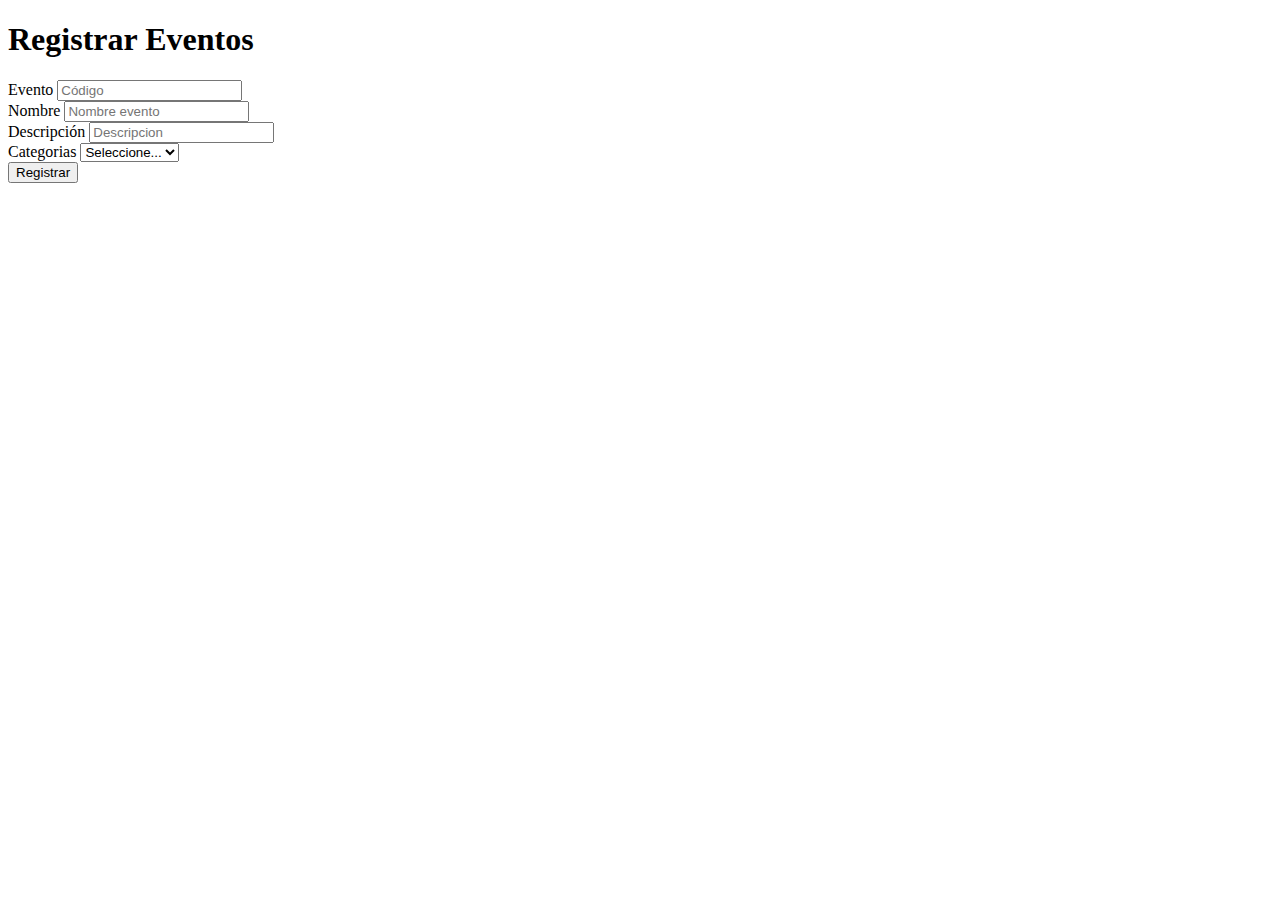
<file: src/main/resources/templates/registrarEvento.html>
<!DOCTYPE html>
<html xmlns:th="http://www.thymeleaf.org">

<head>
	<meta charset="UTF-8">
	<title>Registro Eventos</title>
	<link href="https://cdn.jsdelivr.net/npm/bootstrap@5.3.2/dist/css/bootstrap.min.css" rel="stylesheet"
		integrity="sha384-T3c6CoIi6uLrA9TneNEoa7RxnatzjcDSCmG1MXxSR1GAsXEV/Dwwykc2MPK8M2HN" crossorigin="anonymous">
</head>

<body>
	<div class="container">
		<div class="row">
			<div class="col-6 col-sm-4">
				<h1>Registrar Eventos</h1>
				<form action="/registrarEvento" method="post" th:object="${evento}">

					<div class="form-group">
						<label for="inputEven">Evento</label>
						<input type="text" th:field="*{idevento}" class="form-control" placeholder="Código">
					</div>
					<div class="form-group">
						<label for="inputNom">Nombre</label>
						<input type="text" th:field="*{nomevento}" class="form-control" id="inputNombre"
							placeholder="Nombre evento">
					</div>
					<div class="form-group">
						<label for="inputDes">Descripción</label>
						<input type="text" th:field="*{desevento}" class="form-control" id="inputDescripcion"
							placeholder="Descripcion">
					</div>
					<div class="form-group">
						<label for="inputCat">Categorias</label>
						<select th:field="*{idcat}" id="inputCat" class="form-control">
							<option value="-1">Seleccione...</option>
							<option th:each="c : ${lstCategorias}" th:value="${c.idcat}" th:text="${c.nomcat}">xx
							</option>
						</select>
					</div>
					<button type="submit" class="btn btn-primary">Registrar</button>
				</form>
				<div th:text="${mensaje}"></div>
			</div>
			
		</div>
	</div>
</body>
<script src="https://code.jquery.com/jquery-3.2.1.slim.min.js"></script>
<script src="https://cdn.jsdelivr.net/npm/popper.js@1.12.9/dist/umd/popper.min.js"></script>
<script src="https://cdn.jsdelivr.net/npm/bootstrap@4.0.0/dist/js/bootstrap.min.js"></script>

</html>
</file>
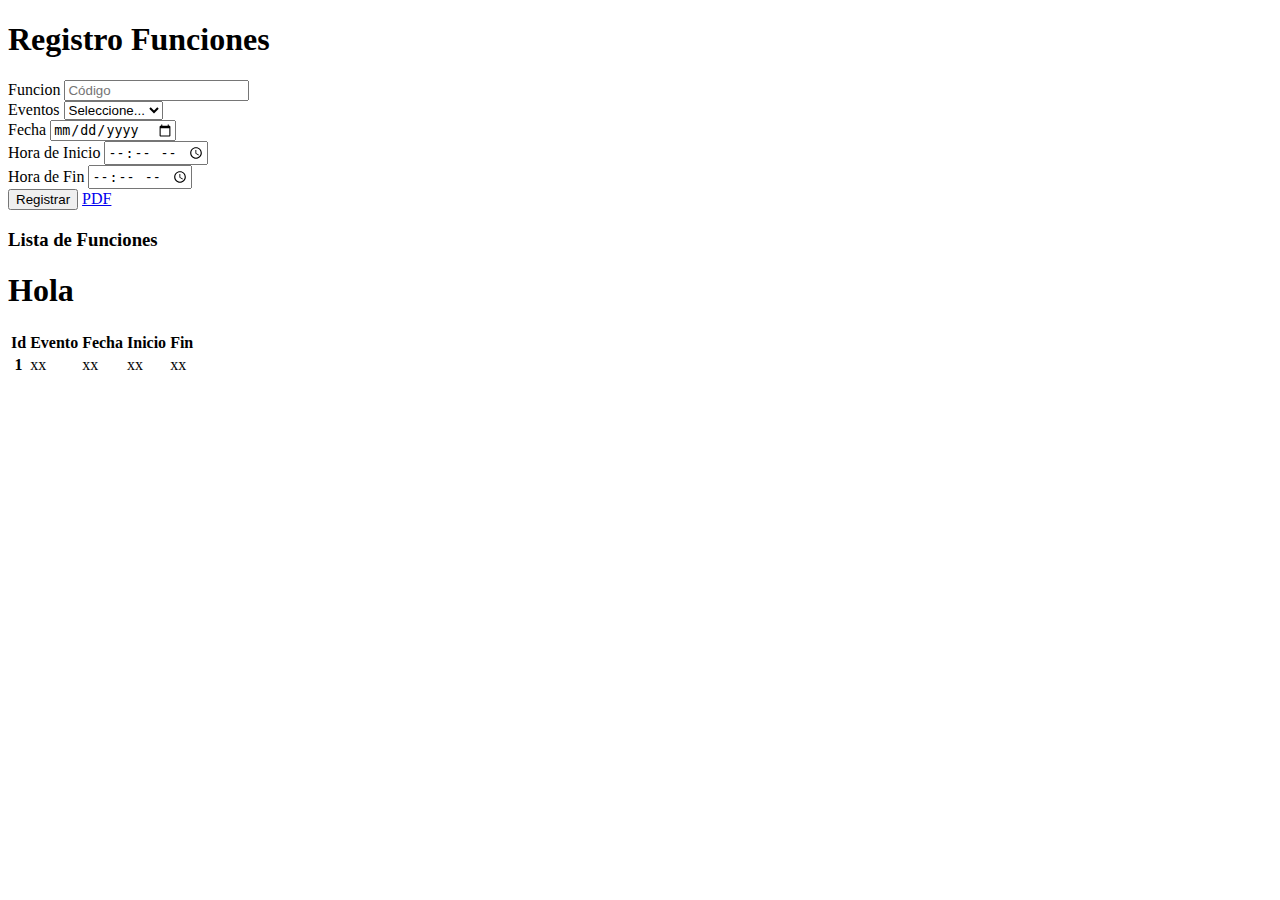
<file: src/main/resources/templates/registroFuncion.html>
<!DOCTYPE html>
<html xmlns:th="http://www.thymeleaf.org">

<head>
	<meta charset="UTF-8">
	<title>Registro Funciones</title>
	<link href="https://cdn.jsdelivr.net/npm/bootstrap@5.3.2/dist/css/bootstrap.min.css" rel="stylesheet"
		integrity="sha384-T3c6CoIi6uLrA9TneNEoa7RxnatzjcDSCmG1MXxSR1GAsXEV/Dwwykc2MPK8M2HN" crossorigin="anonymous">
</head>

<body>
	<div class="container">
		<div class="row">
			<div class="col-6 col-sm-4">
				<h1>Registro Funciones</h1>
				<form action="/registroFuncion" method="post" th:object="${funcion}">

					<div class="form-group">
						<label for="inputFun">Funcion</label>
						<input type="text" th:field="*{idfuncion}" class="form-control" placeholder="Código">
					</div>

					<div class="form-group">
						<label for="inputEve">Eventos</label>
						<select id="inputEve" class="form-control">
							<option value="-1">Seleccione...</option>
							<option th:each="e : ${lstEventos}" value="${e.idevento}" th:text="${e.nomevento}">xx
							</option>
						</select>
					</div>
					<div class="form-group">
						<label for="inputFecha">Fecha</label>
						<input type="date" value="f : ${fecha}" class="form-control" id="inputFecha"
							placeholder="Fecha">
					</div>
					<div class="form-row">
						<div class="form-group col-md-6">
							<label for="inputHoraInicio">Hora de Inicio</label>
							<input type="time" value="f : ${horainicio}" class="form-control" id="inputHoraInicio"
								placeholder="Hora de Inicio">
						</div>
						<div class="form-group col-md-6">
							<label for="inputHoraFin">Hora de Fin</label>
							<input type="time" value="f : ${horafin}" class="form-control" id="inputHoraFin"
								placeholder="Hora de Fin">
						</div>
					</div>
					<button type="submit" class="btn btn-primary">Registrar</button>
					<a href="/reporteFuncion" class="btn btn-info" target="_blank">PDF</a>
			</form>
			<div th:text="${mensaje}"></div>
		</div>
		<div class="col-6 col-sm-7">

			<h3>Lista de Funciones</h3>
			<table class="table table-striped table-hover">
				<thead>
					<tr>
						<th>Id</th>
						<th>Evento</th>
						<th>Fecha</th>
						<th>Inicio</th>
						<th>Fin</th>
					</tr>
				</thead>
				<h1>Hola</h1>
				<tbody>
					<tr th:each="f : ${lstFunciones}">
						<th scope="row" th:text="${f.idfuncion}">1</th>
						<td th:text="${f.objEvento.nomevento}">xx</td>
						<td th:text="${f.fecha}">xx</td>
						<td th:text="${f.horainicio}">xx</td>
						<td th:text="${f.horafin}">xx</td>
					</tr>
				</tbody>
			</table>
		</div>
	</div>
	</div>
</body>
<script src="https://code.jquery.com/jquery-3.2.1.slim.min.js"></script>
<script src="https://cdn.jsdelivr.net/npm/popper.js@1.12.9/dist/umd/popper.min.js"></script>
<script src="https://cdn.jsdelivr.net/npm/bootstrap@4.0.0/dist/js/bootstrap.min.js"></script>

</html>
</file>
